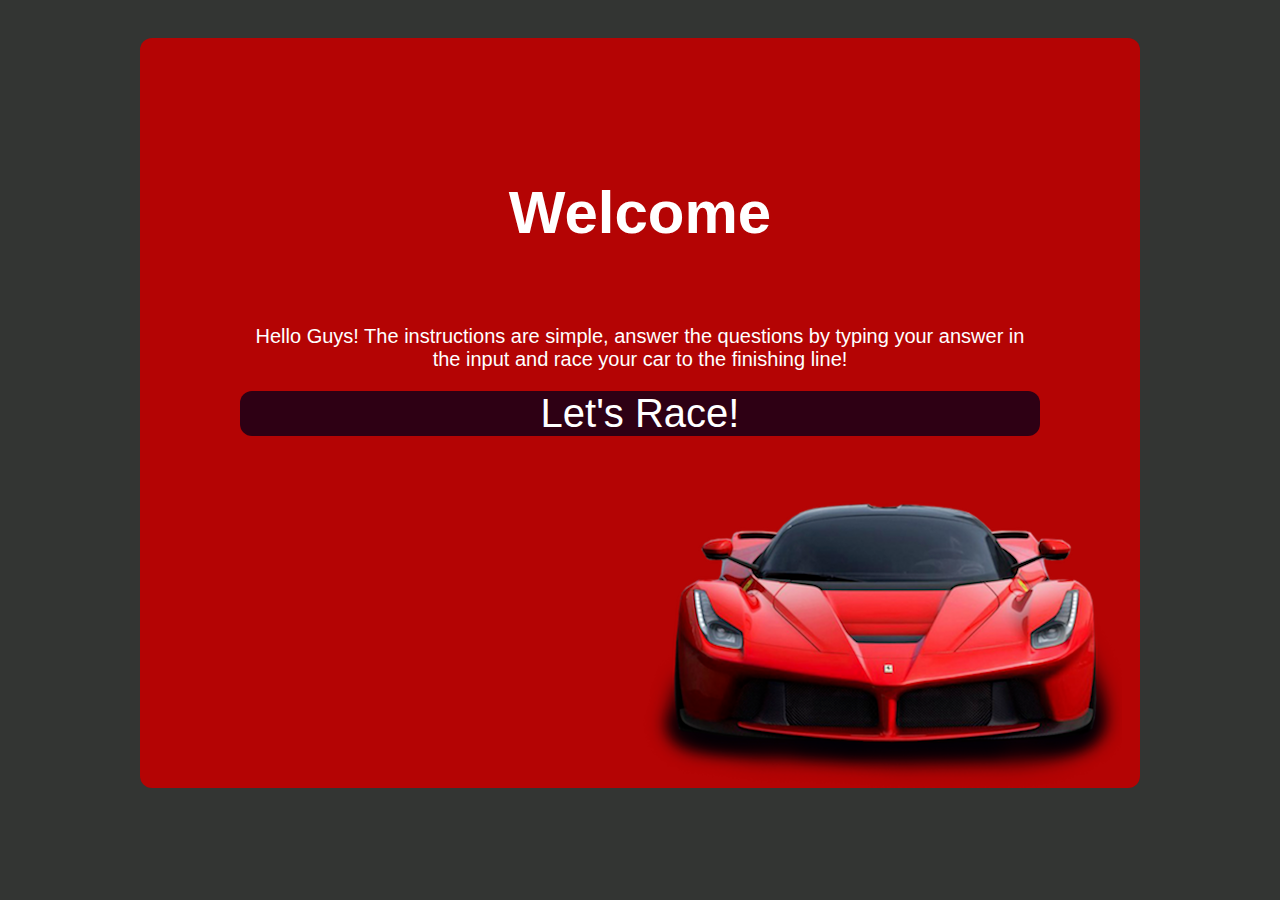
<file: index.html>
<!DOCTYPE html>
<html>

<head>
  <meta charset="utf-8" />
  <meta http-equiv="X-UA-Compatible" content="IE=edge">
  <title>Home Page </title>
  <meta name="viewport" content="width=device-width, initial-scale=1">
  <link rel="stylesheet" type="text/css" media="screen" href="main.css" />
</head>

<body>
  <div class="instructionBox">
    <h1 class="welcome">Welcome</h1><br>
    <div>
      <p class="paragraph">Hello Guys! The instructions are simple, answer the questions by typing
        your answer in the input and race your car to the finishing line! </p>
    </div>
    <div class="letsRace"><a href="/game.html" style="color: #ffffff">Let's Race!</a></div>
    <img id="fcover" src="/ferrari_cover.png" alt="">
  </div>
  <script src="main.js"></script>
</body>

</html>
</file>
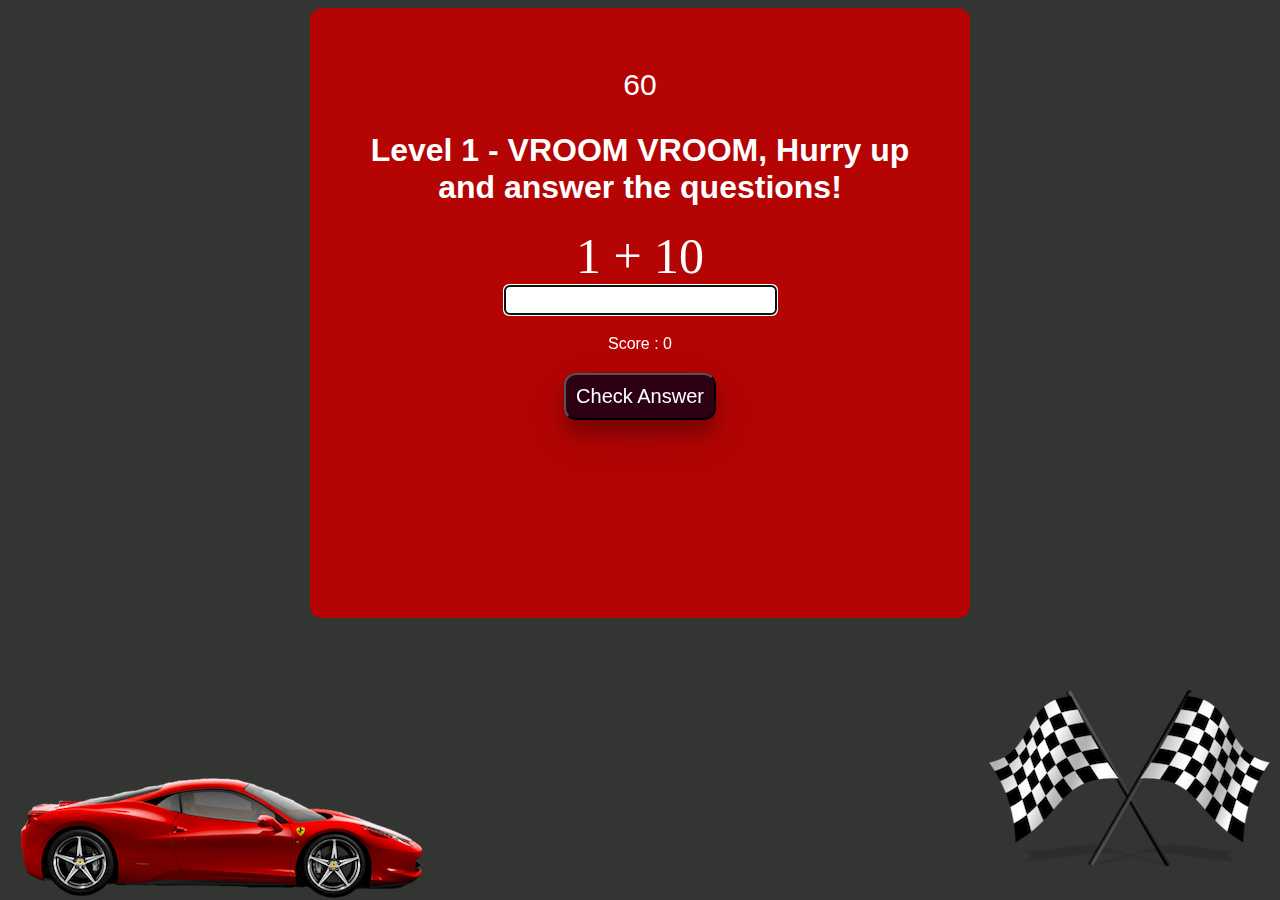
<file: game.html>
<head>
  <meta charset="utf-8" />
  <meta http-equiv="X-UA-Compatible" content="IE=edge">
  <title>Page Title</title>
  <meta name="viewport" content="width=device-width, initial-scale=1">
  <link rel="stylesheet" type="text/css" media="screen" href="main.css" />
</head>

<body>
  <div class="questionbox">
    <div class="timer">
      <p id="timer">60</p>
    </div>
    <div class="timeout" id="timeout"></div>
    <div class="finish">
      <h1 class="gametitle">Level 1 - VROOM VROOM, Hurry up and answer the questions! </h1>
      <div id="question"></div>
      <div class="input">
        <input type="text" id="answer" autofocus>
      </div>
      <div class="scorebox">Score : <span id="points">0</span></div>
      <div class="buttonbox">
        <button class="button" id="checkAnswer">Check Answer</button>
      </div>
      <div class="results">
        <div id="result"></div>
      </div>
    </div>
  </div>
  <div id="carImg" class="car">
    <img src="ferrari_PNG10674.png" alt="carImage">
  </div>
  <div id="finishLine" class="FinishLinec">
    <img src="finishing-line-png.png" alt="finishLine">
  </div>
  <script src="main.js"></script>
</body>

</html>
</file>
<file: main.css>
body {
  background-color: #333533;
}

.instructionBox {
  text-align: center;
  width: 800px;
  padding: 100px;
  border-radius: 12px;
  background-color: #B40404;
  position: absolute;
  left: 0;
  right: 0;
  margin: auto;
  height: 550px;
  margin-top: 30px;
}

.welcome {
  font-family:"Lucida Sans Unicode", "Lucida Grande", sans-serif;
  color: white;
  font-size: 60px;
  padding-top: -100px;

}

.paragraph {
  font-family:"Lucida Sans Unicode", "Lucida Grande", sans-serif;
  color: white;
  font-size: 20px;

}

.letsRace {
  font-family:"Lucida Sans Unicode", "Lucida Grande", sans-serif;
  color: white;
  background-color: #2E0014;
  border-color: solid white;
  font-size: 40px;
  text-decoration: none;
  text-align: center;
  border-radius: 12px;
}
a:link {
  text-decoration: none;
  text-decoration: white;
}

#fcover {
  position: absolute;
  bottom: 0;
  margin-right: 1000px;
}

.timer {
  font-size: 30px;
  font-family: "Lucida Sans Unicode", "Lucida Grande", sans-serif;
  color: white;
}

#timeout {
  font-size: 50px;
  font-family: "Lucida Sans Unicode", "Lucida Grande", sans-serif;
  color: white;
  padding-top: -20px;
}

.gametitle {
  font-family:"Lucida Sans Unicode", "Lucida Grande", sans-serif;
  color: white;
}

#question {
  font-size: 50px;
  color: white;
}

#answer {
  height: 30px;
  font-size: 20px;
  text-align: center;
  border-radius: 5px;
}

.scorebox {
  color: white;
  padding-top: 20px;
  font-family: "Lucida Sans Unicode", "Lucida Grande", sans-serif;
}

.buttonbox {
  padding-top: 20px;
  padding-bottom: 20px;
  font-family: "Lucida Sans Unicode", "Lucida Grande", sans-serif;
}

.button {
  font-size: 20px;
  background-color: #2E0014;
  color: white;
  font-family: "Lucida Sans Unicode", "Lucida Grande", sans-serif;
  padding: 10px;
  border-radius: 12px;
  box-shadow: 0 12px 16px 0 rgba(0,0,0,0.24), 0 17px 50px 0 rgba(0,0,0,0.19);
}

.results {
  font-family: "Lucida Sans Unicode", "Lucida Grande", sans-serif;
  font-size: 20px;
  padding-top: 20px;
  color: white;
}

.questionbox {
  text-align: center;
  width: 600px;
  padding: 30px;
  border-radius: 12px;
  background-color: #B40404;
  position: absolute;
  left: 0;
  right: 0;
  margin: auto;
  height: 550px;
}

.car {
  padding-top: 50px;
  width: 300px;
  position: absolute;
  bottom: 0;
  margin: auto;
}

.FinishLinec {
  position: absolute;
  right: 0;
  bottom: 0;
  width: -100px;
}
</file>
